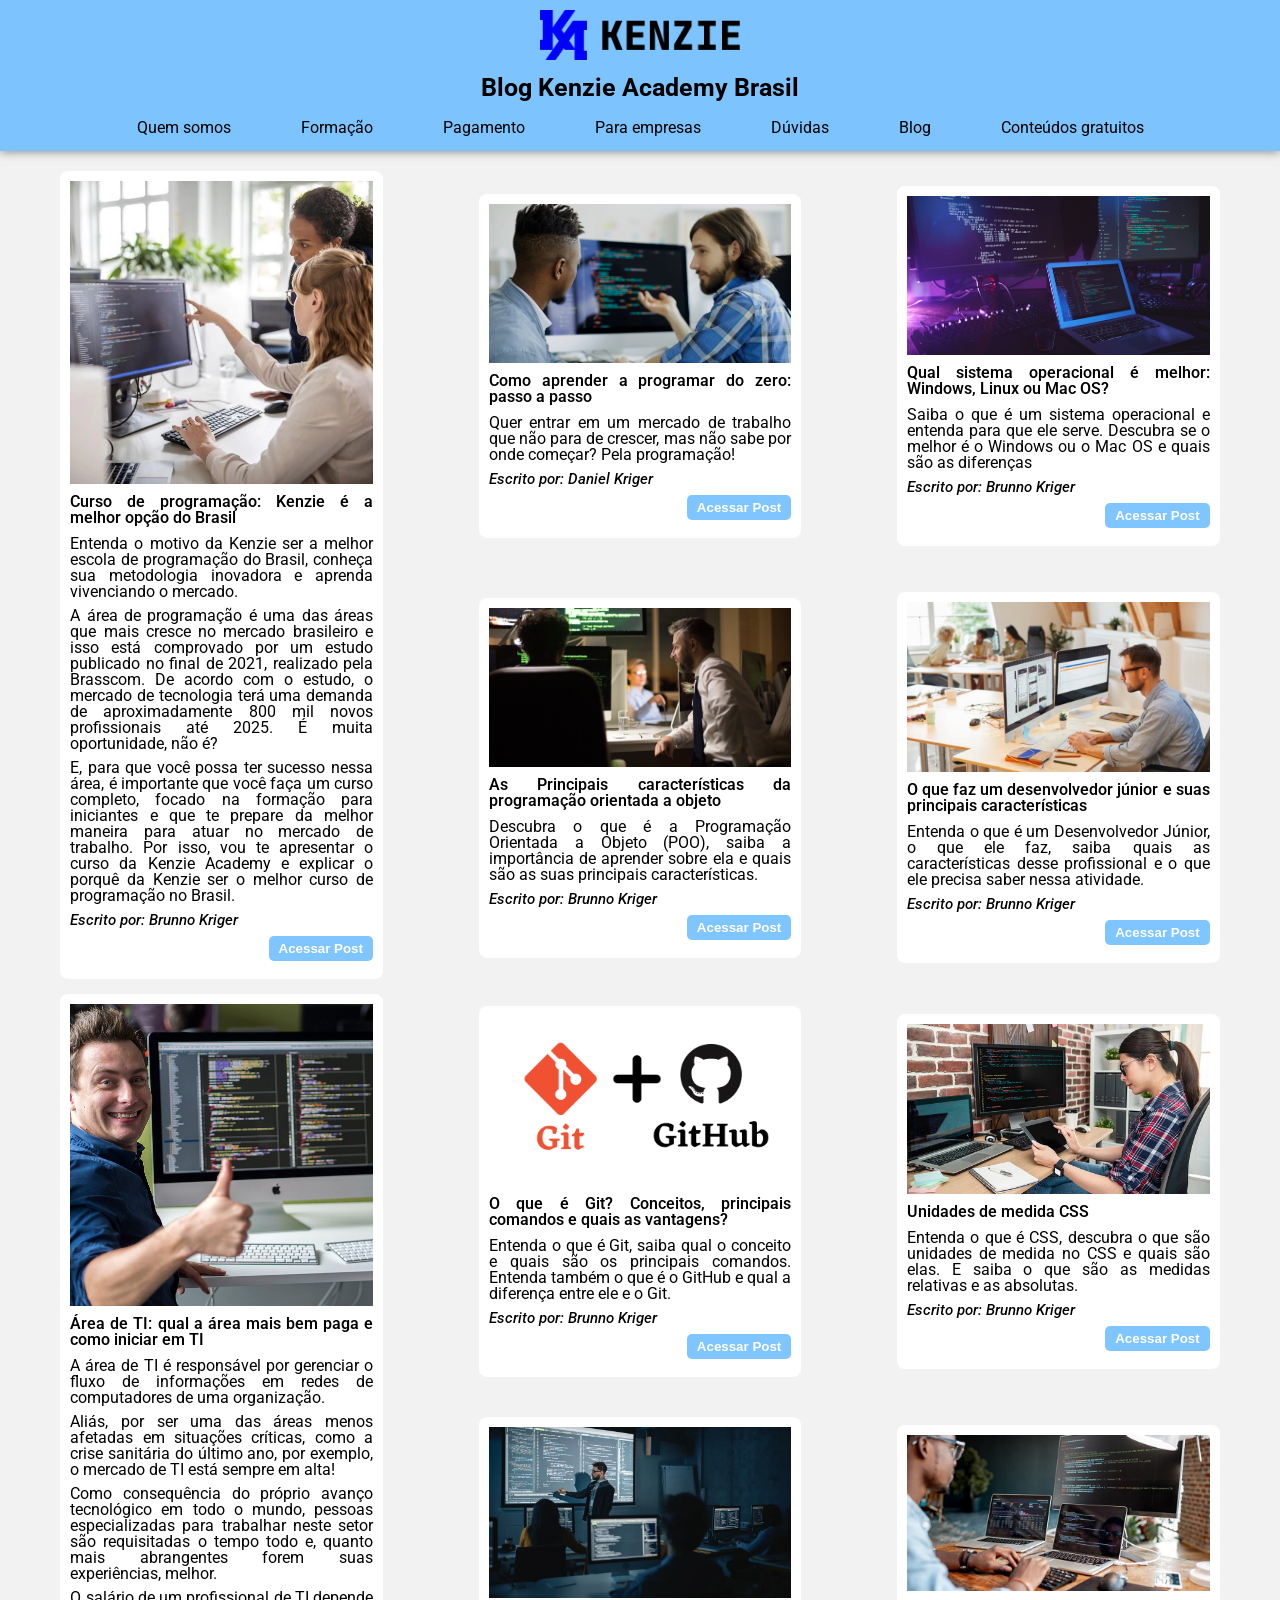
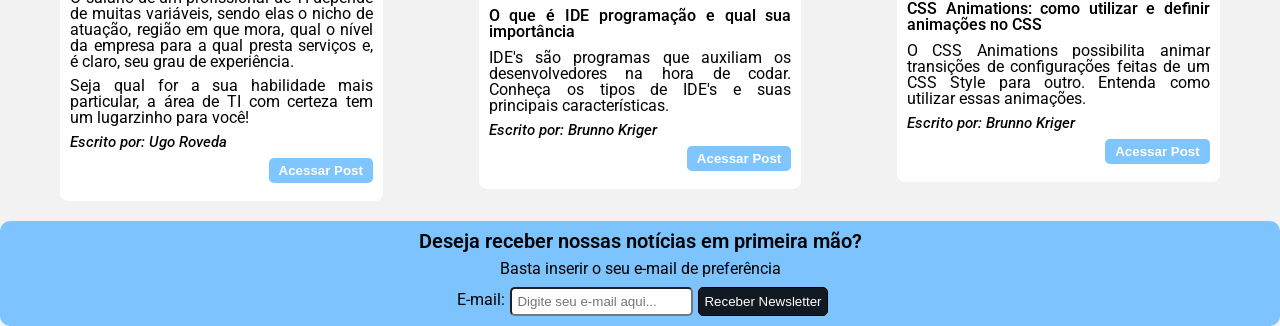
<file: index.html>
<!DOCTYPE html>
<html lang="pt-BR">
  <head>
    <meta charset="UTF-8" />
    <meta name="viewport" content="width=device-width, initial-scale=1.0" />
    <link rel="shortcut icon" type="imagex/png" href="./logo-aba.ico" />
    <title>Blog da Kenzie</title>
    <link rel="stylesheet" href="reset.css" />
    <link rel="stylesheet" href="style.css" />
  </head>
  <body>
    <header>
      <img src="./logo.png" alt="logo-kenzie" />
      <h1>Blog Kenzie Academy Brasil</h1>
      <nav>
        <ul>
          <li>
            <a href="https://kenzie.com.br/quem-somos" target="_blank"
              >Quem somos</a
            >
          </li>
          <li>
            <a href="https://kenzie.com.br/curriculo" target="_blank"
              >Formação</a
            >
          </li>
          <li>
            <a href="https://kenzie.com.br/pagamento" target="_blank"
              >Pagamento</a
            >
          </li>
          <li>
            <a href="https://kenzie.com.br/parceiras" target="_blank"
              >Para empresas</a
            >
          </li>
          <li>
            <a href="https://kenzie.com.br/faq" target="_blank">Dúvidas</a>
          </li>
          <li>
            <a href="https://kenzie.com.br/blog/" target="_blank">Blog</a>
          </li>
          <li>
            <a href="https://kenzie.com.br/conteudos-gratuitos" target="_blank"
              >Conteúdos gratuitos</a
            >
          </li>
        </ul>
      </nav>
    </header>
    <main>
      <article class="main-grid">
        <img src="./Foto16.webp" alt="" />
        <h2>Como aprender a programar do zero: passo a passo</h2>
        <p>
          Quer entrar em um mercado de trabalho que não para de crescer, mas não
          sabe por onde começar? Pela programação!
        </p>
        <p><em>Escrito por: Daniel Kriger</em></p>
        <p class="button">
          <button>
            <a
              href="https://kenzie.com.br/blog/como-aprender-a-programar-2/"
              target="_blank"
              >Acessar Post</a
            >
          </button>
        </p>
      </article>
      <article class="main-grid">
        <img src="./Foto25.webp" alt="" />
        <h2>Qual sistema operacional é melhor: Windows, Linux ou Mac OS?</h2>
        <p>
          Saiba o que é um sistema operacional e entenda para que ele serve.
          Descubra se o melhor é o Windows ou o Mac OS e quais são as diferenças
        </p>
        <p><em>Escrito por: Brunno Kriger</em></p>
        <p class="button">
          <button>
            <a
              href="https://kenzie.com.br/blog/windows-linux-ou-mac-os/"
              target="_blank"
              >Acessar Post</a
            >
          </button>
        </p>
      </article>
      <article class="main-grid">
        <img src="./Foto23.webp" alt="" />
        <h2>As Principais características da programação orientada a objeto</h2>
        <p>
          Descubra o que é a Programação Orientada a Objeto (POO), saiba a
          importância de aprender sobre ela e quais são as suas principais
          características.
        </p>
        <p><em>Escrito por: Brunno Kriger</em></p>
        <p class="button">
          <button>
            <a
              href="https://kenzie.com.br/blog/caracteristicas-da-poo/"
              target="_blank"
              >Acessar Post</a
            >
          </button>
        </p>
      </article>
      <article class="main-grid">
        <img src="./Foto32.webp" alt="" />
        <h2>
          O que faz um desenvolvedor júnior e suas principais características
        </h2>
        <p>
          Entenda o que é um Desenvolvedor Júnior, o que ele faz, saiba quais as
          características desse profissional e o que ele precisa saber nessa
          atividade.
        </p>
        <p><em>Escrito por: Brunno Kriger</em></p>
        <p class="button">
          <button>
            <a
              href="https://kenzie.com.br/blog/o-que-faz-um-desenvolvedor-junior/"
              target="_blank"
              >Acessar Post</a
            >
          </button>
        </p>
      </article>
      <article class="main-grid">
        <img src="./Foto43.webp" alt="" />
        <h2>
          O que é Git? Conceitos, principais comandos e quais as vantagens?
        </h2>
        <p>
          Entenda o que é Git, saiba qual o conceito e quais são os principais
          comandos. Entenda também o que é o GitHub e qual a diferença entre ele
          e o Git.
        </p>
        <p><em>Escrito por: Brunno Kriger</em></p>
        <p class="button">
          <button>
            <a href="https://kenzie.com.br/blog/o-que-e-git/" target="_blank"
              >Acessar Post</a
            >
          </button>
        </p>
      </article>
      <article class="main-grid">
        <img src="./Foto34.webp" alt="" />
        <h2>Unidades de medida CSS</h2>
        <p>
          Entenda o que é CSS, descubra o que são unidades de medida no CSS e
          quais são elas. E saiba o que são as medidas relativas e as absolutas.
        </p>
        <p><em>Escrito por: Brunno Kriger</em></p>
        <p class="button">
          <button>
            <a
              href="https://kenzie.com.br/blog/unidades-de-medida-css/"
              target="_blank"
              >Acessar Post</a
            >
          </button>
        </p>
      </article>
      <article class="main-grid">
        <img src="./Foto36.webp" alt="" />
        <h2>O que é IDE programação e qual sua importância</h2>
        <p>
          IDE's são programas que auxiliam os desenvolvedores na hora de codar.
          Conheça os tipos de IDE's e suas principais características.
        </p>
        <p><em>Escrito por: Brunno Kriger</em></p>
        <p class="button">
          <button>
            <a href="https://kenzie.com.br/blog/ide/" target="_blank"
              >Acessar Post</a
            >
          </button>
        </p>
      </article>
      <article class="main-grid">
        <img src="./Foto09.jpg" alt="" />
        <h2>CSS Animations: como utilizar e definir animações no CSS</h2>
        <p>
          O CSS Animations possibilita animar transições de configurações feitas
          de um CSS Style para outro. Entenda como utilizar essas animações.
        </p>
        <p><em>Escrito por: Brunno Kriger</em></p>
        <p class="button">
          <button>
            <a href="https://kenzie.com.br/blog/css-animations/" target="_blank"
              >Acessar Post</a
            >
          </button>
        </p>
      </article>
      <article class="main-grid main-grid1">
        <img src="./Foto66.webp" alt="" />
        <h2>Curso de programação: Kenzie é a melhor opção do Brasil</h2>
        <p>
          Entenda o motivo da Kenzie ser a melhor escola de programação do
          Brasil, conheça sua metodologia inovadora e aprenda vivenciando o
          mercado.
        </p>
        <p>
          A área de programação é uma das áreas que mais cresce no mercado
          brasileiro e isso está comprovado por um estudo publicado no final de
          2021, realizado pela Brasscom. De acordo com o estudo, o mercado de
          tecnologia terá uma demanda de aproximadamente 800 mil novos
          profissionais até 2025. É muita oportunidade, não é?
        </p>

        <p>
          E, para que você possa ter sucesso nessa área, é importante que você
          faça um curso completo, focado na formação para iniciantes e que te
          prepare da melhor maneira para atuar no mercado de trabalho. Por isso,
          vou te apresentar o curso da Kenzie Academy e explicar o porquê da
          Kenzie ser o melhor curso de programação no Brasil.
        </p>

        <p><em>Escrito por: Brunno Kriger</em></p>
        <p class="button">
          <button>
            <a
              href="https://kenzie.com.br/blog/melhor-curso-de-programacao/"
              target="_blank"
              >Acessar Post</a
            >
          </button>
        </p>
      </article>
      <article class="main-grid main-grid2">
        <img src="./Foto11.jpg" alt="" />
        <h2>Área de TI: qual a área mais bem paga e como iniciar em TI</h2>
        <p>
          A área de TI é responsável por gerenciar o fluxo de informações em
          redes de computadores de uma organização.
        </p>
        <p>
          Aliás, por ser uma das áreas menos afetadas em situações críticas,
          como a crise sanitária do último ano, por exemplo, o mercado de TI
          está sempre em alta!
        </p>

        <p>
          Como consequência do próprio avanço tecnológico em todo o mundo,
          pessoas especializadas para trabalhar neste setor são requisitadas o
          tempo todo e, quanto mais abrangentes forem suas experiências, melhor.
        </p>
        <p>
          O salário de um profissional de TI depende de muitas variáveis, sendo
          elas o nicho de atuação, região em que mora, qual o nível da empresa
          para a qual presta serviços e, é claro, seu grau de experiência.
        </p>
        <p>
          Seja qual for a sua habilidade mais particular, a área de TI com
          certeza tem um lugarzinho para você!
        </p>
        <p><em>Escrito por: Ugo Roveda</em></p>
        <p class="button">
          <button>
            <a href="https://kenzie.com.br/blog/area-de-ti/" target="_blank"
              >Acessar Post</a
            >
          </button>
        </p>
      </article>
    </main>
    <footer>
      <h3>Deseja receber nossas notícias em primeira mão?</h3>
      <p>Basta inserir o seu e-mail de preferência</p>
      <form>
        <label for="e-mail">E-mail:</label>
        <input
          id="email"
          type="email"
          placeholder="Digite seu e-mail aqui..."
          required
        />
        <button type="submit">Receber Newsletter</button>
      </form>
    </footer>
  </body>
</html>
</file>
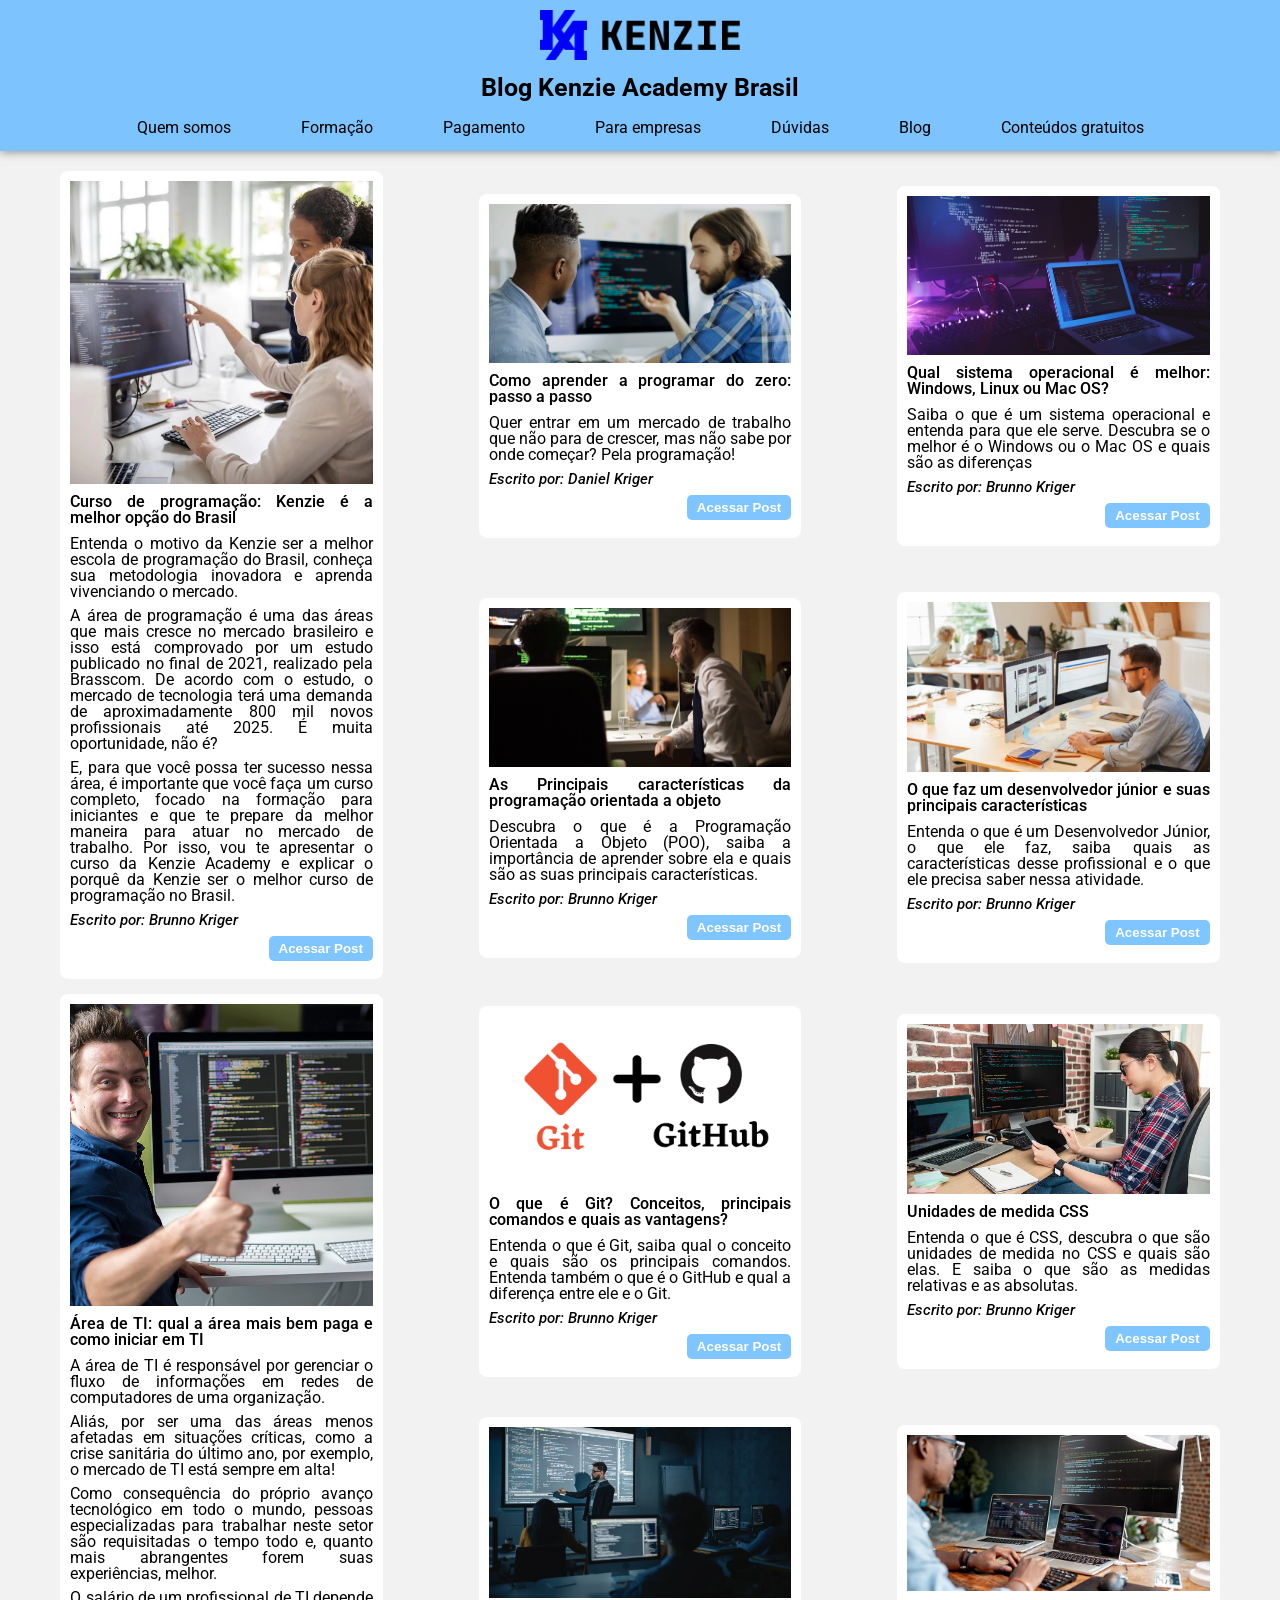
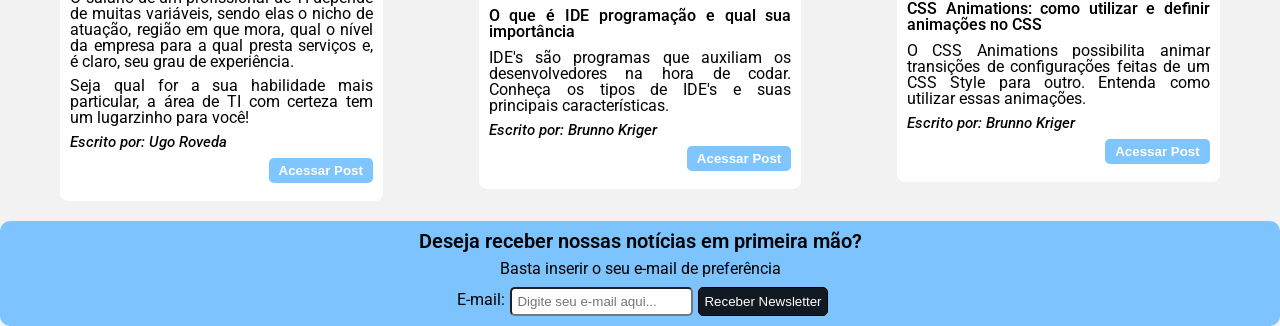
<file: blog kenzie/index.html>
<!DOCTYPE html>
<html lang="pt-BR">
  <head>
    <meta charset="UTF-8" />
    <meta name="viewport" content="width=device-width, initial-scale=1.0" />
    <title>Blog da Kenzie</title>
    <link rel="stylesheet" href="reset.css" />
    <link rel="stylesheet" href="style.css" />
  </head>
  <body>
    <header>
      <img src="./logo.png" alt="logo-kenzie" />
      <h1>Blog Kenzie Academy Brasil</h1>
      <nav>
        <ul>
          <li>
            <a href="https://kenzie.com.br/quem-somos" target="_blank"
              >Quem somos</a
            >
          </li>
          <li>
            <a href="https://kenzie.com.br/curriculo" target="_blank"
              >Formação</a
            >
          </li>
          <li>
            <a href="https://kenzie.com.br/pagamento" target="_blank"
              >Pagamento</a
            >
          </li>
          <li>
            <a href="https://kenzie.com.br/parceiras" target="_blank"
              >Para empresas</a
            >
          </li>
          <li>
            <a href="https://kenzie.com.br/faq" target="_blank">Dúvidas</a>
          </li>
          <li>
            <a href="https://kenzie.com.br/blog/" target="_blank">Blog</a>
          </li>
          <li>
            <a href="https://kenzie.com.br/conteudos-gratuitos" target="_blank"
              >Conteúdos gratuitos</a
            >
          </li>
        </ul>
      </nav>
    </header>
    <main>
      <article class="main-grid">
        <img src="./Foto16.webp" alt="" />
        <h2>Como aprender a programar do zero: passo a passo</h2>
        <p>
          Quer entrar em um mercado de trabalho que não para de crescer, mas não
          sabe por onde começar? Pela programação!
        </p>
        <p><em>Escrito por: Daniel Kriger</em></p>
        <p class="button">
          <button>
            <a
              href="https://kenzie.com.br/blog/como-aprender-a-programar-2/"
              target="_blank"
              >Acessar Post</a
            >
          </button>
        </p>
      </article>
      <article class="main-grid">
        <img src="./Foto25.webp" alt="" />
        <h2>Qual sistema operacional é melhor: Windows, Linux ou Mac OS?</h2>
        <p>
          Saiba o que é um sistema operacional e entenda para que ele serve.
          Descubra se o melhor é o Windows ou o Mac OS e quais são as diferenças
        </p>
        <p><em>Escrito por: Brunno Kriger</em></p>
        <p class="button">
          <button>
            <a
              href="https://kenzie.com.br/blog/windows-linux-ou-mac-os/"
              target="_blank"
              >Acessar Post</a
            >
          </button>
        </p>
      </article>
      <article class="main-grid">
        <img src="./Foto23.webp" alt="" />
        <h2>As Principais características da programação orientada a objeto</h2>
        <p>
          Descubra o que é a Programação Orientada a Objeto (POO), saiba a
          importância de aprender sobre ela e quais são as suas principais
          características.
        </p>
        <p><em>Escrito por: Brunno Kriger</em></p>
        <p class="button">
          <button>
            <a
              href="https://kenzie.com.br/blog/caracteristicas-da-poo/"
              target="_blank"
              >Acessar Post</a
            >
          </button>
        </p>
      </article>
      <article class="main-grid">
        <img src="./Foto32.webp" alt="" />
        <h2>
          O que faz um desenvolvedor júnior e suas principais características
        </h2>
        <p>
          Entenda o que é um Desenvolvedor Júnior, o que ele faz, saiba quais as
          características desse profissional e o que ele precisa saber nessa
          atividade.
        </p>
        <p><em>Escrito por: Brunno Kriger</em></p>
        <p class="button">
          <button>
            <a
              href="https://kenzie.com.br/blog/o-que-faz-um-desenvolvedor-junior/"
              target="_blank"
              >Acessar Post</a
            >
          </button>
        </p>
      </article>
      <article class="main-grid">
        <img src="./Foto43.webp" alt="" />
        <h2>
          O que é Git? Conceitos, principais comandos e quais as vantagens?
        </h2>
        <p>
          Entenda o que é Git, saiba qual o conceito e quais são os principais
          comandos. Entenda também o que é o GitHub e qual a diferença entre ele
          e o Git.
        </p>
        <p><em>Escrito por: Brunno Kriger</em></p>
        <p class="button">
          <button>
            <a href="https://kenzie.com.br/blog/o-que-e-git/" target="_blank"
              >Acessar Post</a
            >
          </button>
        </p>
      </article>
      <article class="main-grid">
        <img src="./Foto34.webp" alt="" />
        <h2>Unidades de medida CSS</h2>
        <p>
          Entenda o que é CSS, descubra o que são unidades de medida no CSS e
          quais são elas. E saiba o que são as medidas relativas e as absolutas.
        </p>
        <p><em>Escrito por: Brunno Kriger</em></p>
        <p class="button">
          <button>
            <a
              href="https://kenzie.com.br/blog/unidades-de-medida-css/"
              target="_blank"
              >Acessar Post</a
            >
          </button>
        </p>
      </article>
      <article class="main-grid">
        <img src="./Foto36.webp" alt="" />
        <h2>O que é IDE programação e qual sua importância</h2>
        <p>
          IDE's são programas que auxiliam os desenvolvedores na hora de codar.
          Conheça os tipos de IDE's e suas principais características.
        </p>
        <p><em>Escrito por: Brunno Kriger</em></p>
        <p class="button">
          <button>
            <a href="https://kenzie.com.br/blog/ide/" target="_blank"
              >Acessar Post</a
            >
          </button>
        </p>
      </article>
      <article class="main-grid">
        <img src="./Foto09.jpg" alt="" />
        <h2>CSS Animations: como utilizar e definir animações no CSS</h2>
        <p>
          O CSS Animations possibilita animar transições de configurações feitas
          de um CSS Style para outro. Entenda como utilizar essas animações.
        </p>
        <p><em>Escrito por: Brunno Kriger</em></p>
        <p class="button">
          <button>
            <a href="https://kenzie.com.br/blog/css-animations/" target="_blank"
              >Acessar Post</a
            >
          </button>
        </p>
      </article>
      <article class="main-grid main-grid1">
        <img src="./Foto66.webp" alt="" />
        <h2>Curso de programação: Kenzie é a melhor opção do Brasil</h2>
        <p>
          Entenda o motivo da Kenzie ser a melhor escola de programação do
          Brasil, conheça sua metodologia inovadora e aprenda vivenciando o
          mercado.
        </p>
        <p>
          A área de programação é uma das áreas que mais cresce no mercado
          brasileiro e isso está comprovado por um estudo publicado no final de
          2021, realizado pela Brasscom. De acordo com o estudo, o mercado de
          tecnologia terá uma demanda de aproximadamente 800 mil novos
          profissionais até 2025. É muita oportunidade, não é?
        </p>

        <p>
          E, para que você possa ter sucesso nessa área, é importante que você
          faça um curso completo, focado na formação para iniciantes e que te
          prepare da melhor maneira para atuar no mercado de trabalho. Por isso,
          vou te apresentar o curso da Kenzie Academy e explicar o porquê da
          Kenzie ser o melhor curso de programação no Brasil.
        </p>

        <p><em>Escrito por: Brunno Kriger</em></p>
        <p class="button">
          <button>
            <a
              href="https://kenzie.com.br/blog/melhor-curso-de-programacao/"
              target="_blank"
              >Acessar Post</a
            >
          </button>
        </p>
      </article>
      <article class="main-grid main-grid2">
        <img src="./Foto11.jpg" alt="" />
        <h2>Área de TI: qual a área mais bem paga e como iniciar em TI</h2>
        <p>
          A área de TI é responsável por gerenciar o fluxo de informações em
          redes de computadores de uma organização.
        </p>
        <p>
          Aliás, por ser uma das áreas menos afetadas em situações críticas,
          como a crise sanitária do último ano, por exemplo, o mercado de TI
          está sempre em alta!
        </p>

        <p>
          Como consequência do próprio avanço tecnológico em todo o mundo,
          pessoas especializadas para trabalhar neste setor são requisitadas o
          tempo todo e, quanto mais abrangentes forem suas experiências, melhor.
        </p>
        <p>
          O salário de um profissional de TI depende de muitas variáveis, sendo
          elas o nicho de atuação, região em que mora, qual o nível da empresa
          para a qual presta serviços e, é claro, seu grau de experiência.
        </p>
        <p>
          Seja qual for a sua habilidade mais particular, a área de TI com
          certeza tem um lugarzinho para você!
        </p>
        <p><em>Escrito por: Ugo Roveda</em></p>
        <p class="button">
          <button>
            <a href="https://kenzie.com.br/blog/area-de-ti/" target="_blank"
              >Acessar Post</a
            >
          </button>
        </p>
      </article>
    </main>
    <footer>
      <h3>Deseja receber nossas notícias em primeira mão?</h3>
      <p>Basta inserir o seu e-mail de preferência</p>
      <form>
        <label for="e-mail">E-mail:</label>
        <input
          id="email"
          type="email"
          placeholder="Digite seu e-mail aqui..."
          required
        />
        <button type="submit">Receber Newsletter</button>
      </form>
    </footer>
  </body>
</html>
</file>
<file: style.css>
@import url("https://fonts.googleapis.com/css2?family=Roboto:wght@100;400;700&display=swap");

body {
  font-family: "Roboto", sans-serif;
  background-color: rgba(128, 128, 128, 0.103);
}

header {
  background-color: rgba(109, 189, 255, 0.87);
  display: flex;
  flex-direction: column;
  align-items: center;
  padding: 10px;
  gap: 15px;
  box-shadow: 0 0 10px rgba(0, 0, 0, 0.5);
}

header img {
  width: 200px;
  height: 50px;
}

header h1 {
  font-size: 25px;
  font-weight: bold;
}

nav ul {
  display: flex;
  justify-content: space-evenly;
}

nav li {
  position: relative;
  margin: 0 30px; /* Ajuste o valor da margem conforme necessário */
  transition: transform 0.3s; /* Adicione uma transição para um efeito hover mais suave */
  transform-origin: center; /* Define o ponto de origem no centro do elemento */
  padding: 5px;
}

nav li::before {
  content: "";
  position: absolute;
  width: 0%;
  height: 2px; /* Ajuste a espessura da linha conforme necessário */
  background-color: #0011a7; /* Cor da linha */
  bottom: 0;
  left: 0;
  transition: width 0.5s; /* Transição da largura da linha */
}

nav li:hover {
  transform: scale(
    1.1
  ); /* Aumenta o tamanho do item no hover (ajuste conforme necessário) */
  font-weight: bold; /* Altera o peso da fonte no hover (ajuste conforme necessário) */
  color: #0d0d0e; /* Altera a cor do texto no hover (ajuste conforme necessário) */
  /* Adicione qualquer outro estilo desejado para o efeito de hover */
}

nav li:hover::before {
  width: 90%; /* Aumenta a largura para criar o efeito de linha em movimento */
}

main {
  max-width: 1400px;
  margin: 0 auto;
  display: grid;
  grid-template-columns: repeat(3, 1fr);
  place-items: center;
  padding: 20px;
  grid-gap: 15px;
}

.main-grid1:nth-child(9) {
  grid-row: 1 / 3;
}

.main-grid2:nth-child(10) {
  grid-row: 5 / 3;
}

.main-grid h2 {
  display: grid;
  margin-bottom: 10px;
  margin-top: 10px;
  color: black;
  font-weight: 550;
  grid-column: 3;
  grid-row: 1/3;
}

.main-grid img {
  grid-column: 3;
  grid-row: 1/3;
  align-self: end;
}

main p {
  margin-bottom: 8px;
}

article {
  display: flex;
  flex-direction: column;
  width: 80%;
  border-radius: 8px;
  padding: 10px;
  background-color: white;
  box-sizing: border-box;
  text-align: justify;
}

img {
  max-width: 100%;
  display: block;
}

em {
  font-weight: 480;
  font-size: 15px;
}

a {
  color: inherit;
  text-decoration: none;
}

.button {
  display: flex;
  justify-content: flex-end;
}

p button {
  background-color: rgba(109, 189, 255, 0.87);
  color: white;
  border: 1px solid rgba(71, 71, 71, 0.548);
  padding: 5px 10px;
  cursor: pointer;
  border-radius: 5px;
  transition: transform 0.3s;
  text-decoration: none;
  border: none;
  font-weight: bold;
}

button:hover {
  background-color: rgba(28, 153, 255, 0.774);
  color: #000000;
  transition: 0.3s;
  transform: scale(1.05);
  box-shadow: 0 0 10px rgba(0, 0, 0, 0.5);
}

footer {
  background-color: rgba(109, 189, 255, 0.87);
  border-radius: 10px;
  padding: 10px;
  display: flex;
  gap: 10px;
  align-items: center;
  flex-direction: column;
}

footer h3 {
  font-size: 20px;
  font-weight: 600;
}

form {
  display: flex;
  justify-content: center;
}

label {
  padding: 5px;
}

input {
  border-radius: 5px;
  padding: 5px;
}

footer button {
  background-color: rgba(2, 2, 2, 0.87);
  color: white;
  border: 1px solid rgb(0, 0, 0);
  padding: 5px 5px;
  cursor: pointer;
  border-radius: 5px;
  transition: transform 0.3s;
  text-decoration: none;
  gap: 10px;
  margin-left: 5px;
}
</file>
<file: blog kenzie/style.css>
@import url("https://fonts.googleapis.com/css2?family=Roboto:wght@100;400;700&display=swap");

body {
  font-family: "Roboto", sans-serif;
  background-color: rgba(128, 128, 128, 0.103);
}

header {
  background-color: rgba(109, 189, 255, 0.87);
  display: flex;
  flex-direction: column;
  align-items: center;
  padding: 10px;
  gap: 15px;
  box-shadow: 0 0 10px rgba(0, 0, 0, 0.5);
}

header img {
  width: 200px;
  height: 50px;
}

header h1 {
  font-size: 25px;
  font-weight: bold;
}

nav ul {
  display: flex;
  justify-content: space-evenly;
}

nav li {
  position: relative;
  margin: 0 30px; /* Ajuste o valor da margem conforme necessário */
  transition: transform 0.3s; /* Adicione uma transição para um efeito hover mais suave */
  transform-origin: center; /* Define o ponto de origem no centro do elemento */
  padding: 5px;
}

nav li::before {
  content: "";
  position: absolute;
  width: 0%;
  height: 2px; /* Ajuste a espessura da linha conforme necessário */
  background-color: #0011a7; /* Cor da linha */
  bottom: 0;
  left: 0;
  transition: width 0.5s; /* Transição da largura da linha */
}

nav li:hover {
  transform: scale(
    1.1
  ); /* Aumenta o tamanho do item no hover (ajuste conforme necessário) */
  font-weight: bold; /* Altera o peso da fonte no hover (ajuste conforme necessário) */
  color: #0d0d0e; /* Altera a cor do texto no hover (ajuste conforme necessário) */
  /* Adicione qualquer outro estilo desejado para o efeito de hover */
}

nav li:hover::before {
  width: 90%; /* Aumenta a largura para criar o efeito de linha em movimento */
}

main {
  max-width: 1400px;
  margin: 0 auto;
  display: grid;
  grid-template-columns: repeat(3, 1fr);
  place-items: center;
  padding: 20px;
  grid-gap: 15px;
}

.main-grid1:nth-child(9) {
  grid-row: 1 / 3;
}

.main-grid2:nth-child(10) {
  grid-row: 5 / 3;
}

.main-grid h2 {
  display: grid;
  margin-bottom: 10px;
  margin-top: 10px;
  color: black;
  font-weight: 550;
  grid-column: 3;
  grid-row: 1/3;
}

.main-grid img {
  grid-column: 3;
  grid-row: 1/3;
  align-self: end;
}

main p {
  margin-bottom: 8px;
}

article {
  display: flex;
  flex-direction: column;
  width: 80%;
  border-radius: 8px;
  padding: 10px;
  background-color: white;
  box-sizing: border-box;
  text-align: justify;
}

img {
  max-width: 100%;
  display: block;
}

em {
  font-weight: 480;
  font-size: 15px;
}

a {
  color: inherit;
  text-decoration: none;
}

.button {
  display: flex;
  justify-content: flex-end;
}

p button {
  background-color: rgba(109, 189, 255, 0.87);
  color: white;
  border: 1px solid rgba(71, 71, 71, 0.548);
  padding: 5px 10px;
  cursor: pointer;
  border-radius: 5px;
  transition: transform 0.3s;
  text-decoration: none;
  border: none;
  font-weight: bold;
}

button:hover {
  background-color: rgba(28, 153, 255, 0.774);
  color: #000000;
  transition: 0.3s;
  transform: scale(1.05);
  box-shadow: 0 0 10px rgba(0, 0, 0, 0.5);
}

footer {
  background-color: rgba(109, 189, 255, 0.87);
  border-radius: 10px;
  padding: 10px;
  display: flex;
  gap: 10px;
  align-items: center;
  flex-direction: column;
}

footer h3 {
  font-size: 20px;
  font-weight: 600;
}

form {
  display: flex;
  justify-content: center;
}

label {
  padding: 5px;
}

input {
  border-radius: 5px;
  padding: 5px;
}

footer button {
  background-color: rgba(2, 2, 2, 0.87);
  color: white;
  border: 1px solid rgb(0, 0, 0);
  padding: 5px 5px;
  cursor: pointer;
  border-radius: 5px;
  transition: transform 0.3s;
  text-decoration: none;
  gap: 10px;
  margin-left: 5px;
}
</file>
